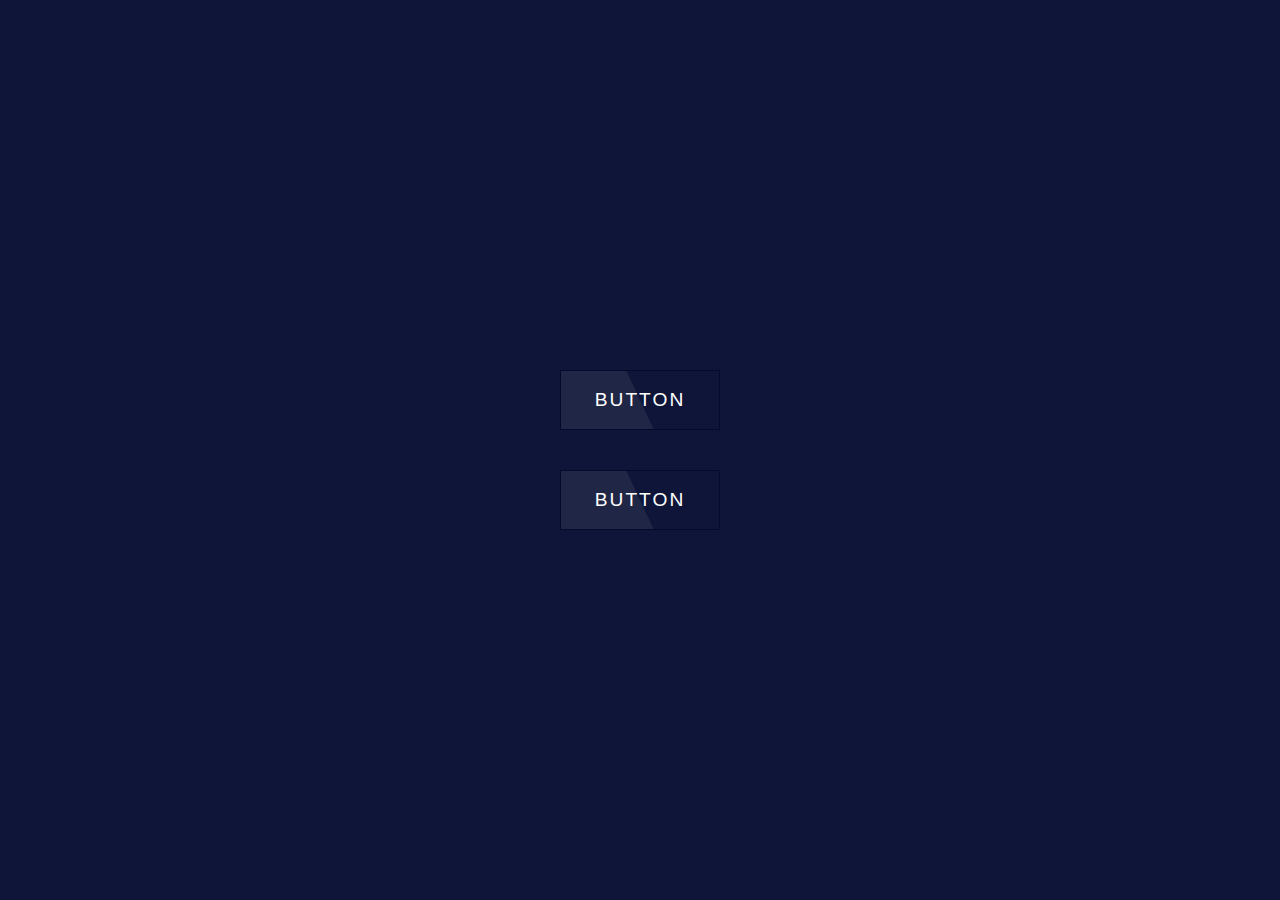
<file: Creative CSS Button Hover Effects/index.html>
<!DOCTYPE html>
<html lang="en">
<head>
    <meta charset="UTF-8">
    <meta http-equiv="X-UA-Compatible" content="IE=edge">
    <meta name="viewport" content="width=device-width, initial-scale=1.0">
    <link rel="stylesheet" href="style.css" type="text/css">
    <title>Creative CSS Button Hover Effects</title>
</head>
<body>

<div class="container">
    <a href="#">
        <span>Button</span>
    </a>
    <a href="#">
        <span>Button</span>
    </a>
</div>

</body>
</html>
</file>
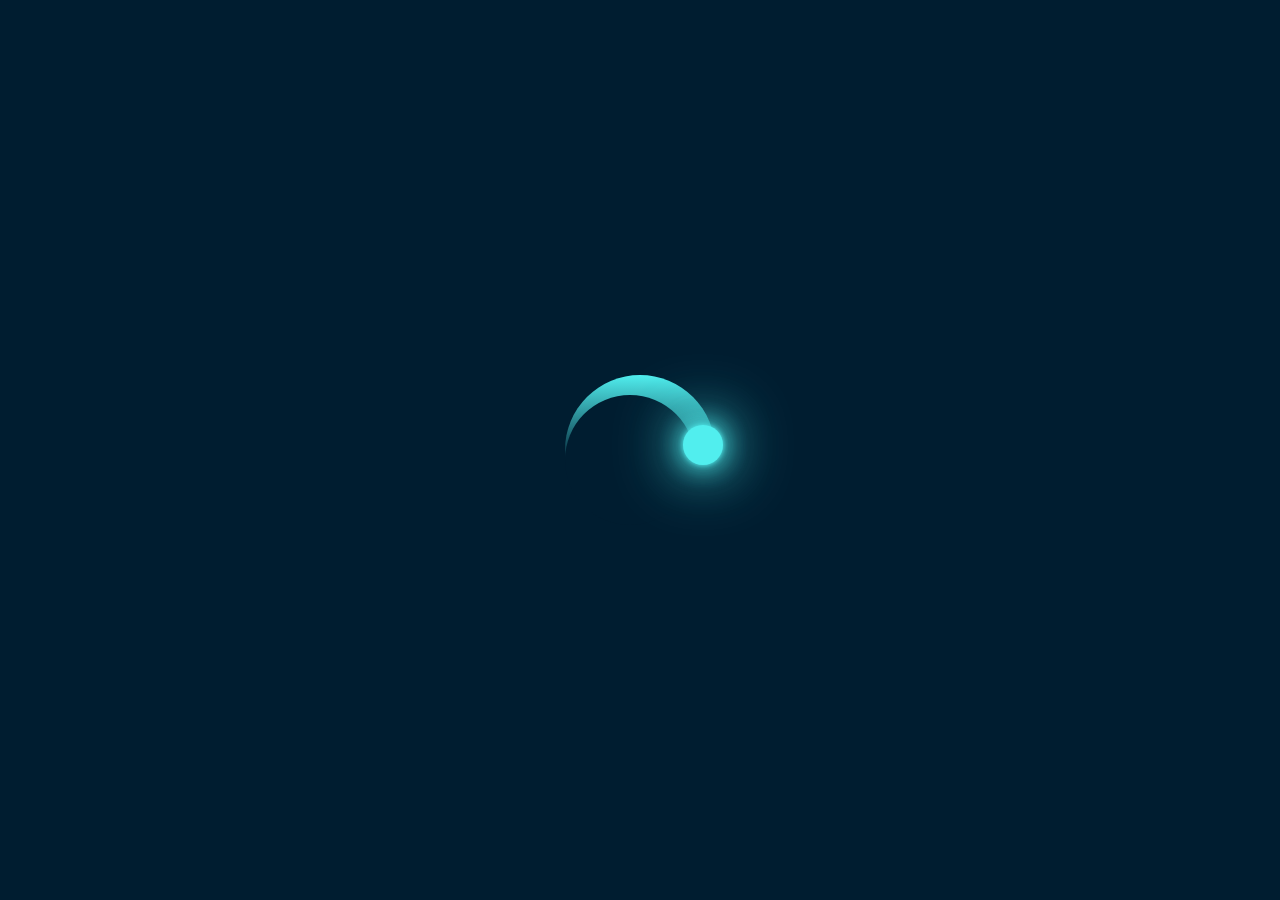
<file: Loader CSS Animation Effect/index.html>
<!DOCTYPE html>
<html lang="en">
<head>
    <meta charset="UTF-8">
    <link rel="stylesheet" href="style.css">
    <title>Loader CSS Animation Effect </title>
</head>
<body>
    <section>
        <div class="loader"></div>
    </section>
</body>
</html>
</file>
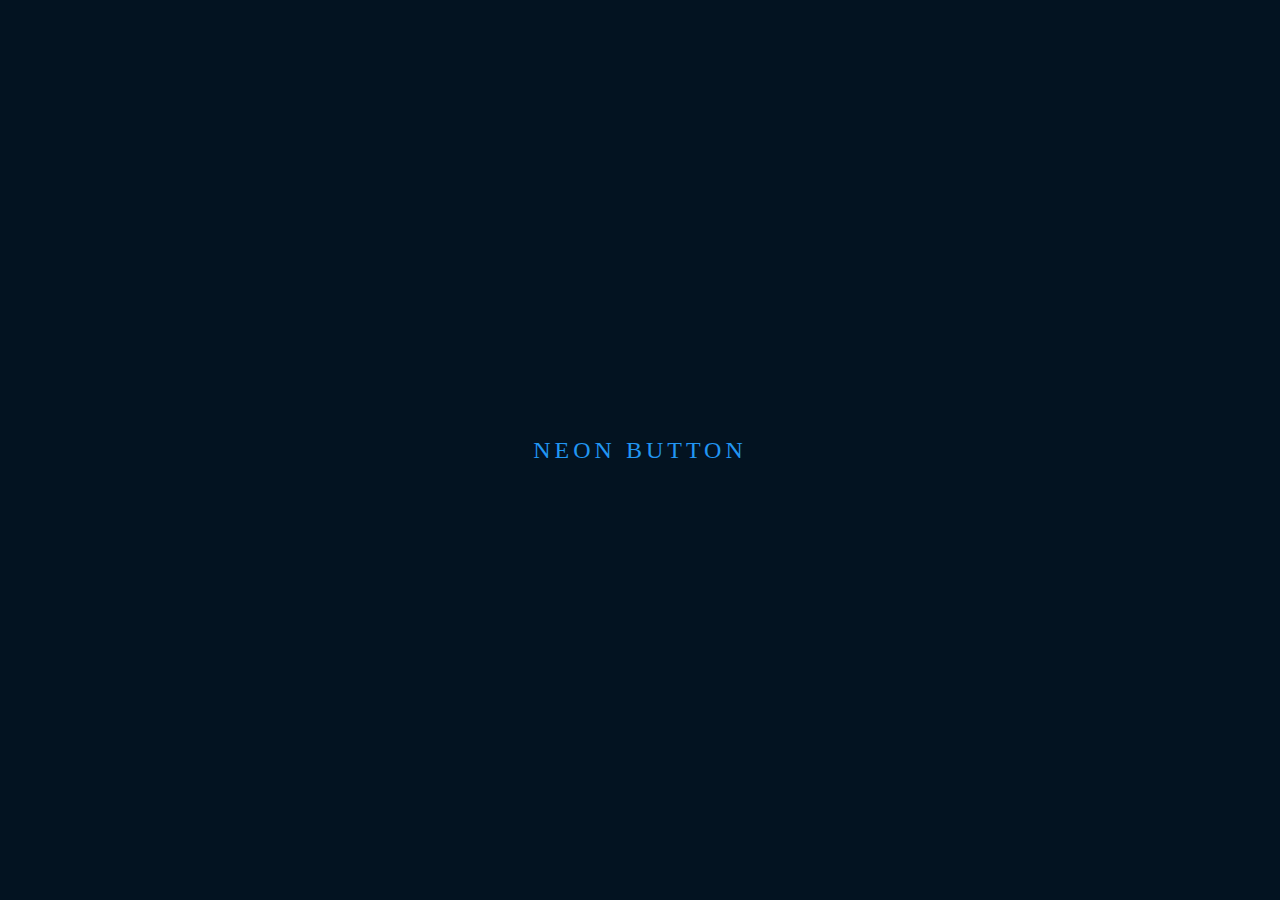
<file: Neon Light Button/index.html>
<!DOCTYPE html>
<html lang="en">
<head>
    <meta charset="UTF-8">
    <meta http-equiv="X-UA-Compatible" content="IE=edge">
    <meta name="viewport" content="width=device-width, initial-scale=1.0">
    <link rel="stylesheet" href="style.css" type="text/css">
    <title>Neon Light Button</title>
</head>
<body>

    <a href="#">
        <span></span>
        <span></span>
        <span></span>
        <span></span>
        Neon Button
    </a>

</body>
</html>
</file>
<file: Creative CSS Button Hover Effects/style.css>
*{
    margin: 0;
    padding: 0;
    box-sizing: border-box;
    font-family: Consolas, sans-serif;
}

body {
    display: flex;
    justify-content: center;
    align-items: center;
    min-height: 100vh;
    background: #0e1538;
}

.container {
    display: flex;
    justify-content: center;
    align-items: center;
    flex-direction: column;
}

.container a {
    position: relative;
    width: 160px;
    height: 60px;
    display: inline-block;
    background: #fff;
    margin: 20px;
}

.container a:before,
.container a:after {
    content: "";
    position: absolute;
    inset: 0;
    background: #f00;
    transition: 0.5;
}

.container a:nth-child(1):before,
.container a:nth-child(1):after {
    background: linear-gradient(45deg, #00ccff, #0e1538, #0e1538, #d400d4)
}

.container a:nth-child(2):before,
.container a:nth-child(2):after {
    background: linear-gradient(45deg, #ff075b, #0e1538, #0e1538, #1aff22)
}

.container a:hover:before {
    inset: -3px;
}

.container a:hover:after {
    inset: -3px;
    filter: blur(10px);
}

.container a span {
    position: absolute;
    top: 0;
    left: 0;
    width: 100%;
    height: 100%;
    display: inline-block;
    background: #0e1538;
    z-index: 10;
    display: flex;
    justify-content: center;
    align-items: center;
    font-size: 1.2em;
    text-transform: uppercase;
    letter-spacing: 2px;
    color: #fff;
    border: 1px solid #040a29;
    overflow: hidden;
}

.container a span::before {
    content: '';
    position: absolute;
    top: 0;
    left: -50%;
    width: 100%;
    height: 100%;
    background: rgba(255, 255, 255, 0.075);
    transform: skew(25deg);
}
</file>
<file: Loader CSS Animation Effect/style.css>
* {
    margin: 0;
    padding: 0;
    box-sizing: border-box;
}

section {
    display: flex;
    justify-content: center;
    align-items: center;
    min-height: 100vh;
    background: #001d30;
    animation: changeBg 5s linear infinite;
}

@keyframes changeBg {
    to {
        filter: hue-rotate(360deg);
    }
}

.loader {
    position: absolute;
    width: 150px;
    height: 150px;
    background: linear-gradient(to top, #001d30 40%, #51eeee);
    border-radius: 50%;
    animation: rotate 1s linear infinite;
}

@keyframes rotate {
    to {
        transform: rotate(360deg);
    }
}

.loader::before {
    content: "";
    position: absolute;
    background: #001d30;
    inset: 20px 20px 0 0;
    border-radius: 50%;
}

.loader::after {
    content: "";
    position: absolute;
    top: 50px;
    right: -8px;
    width: 40px;
    height: 40px;
    background: #51eeee;
    border-radius: 50%;
    box-shadow: 0 0 5px #51eeee, 0 0 25px #51eeee, 0 0 50px #51eeee,
        0 0 75px #51eeee;
}
</file>
<file: Neon Light Button/style.css>
body {

    margin: 0;
    padding: 0;
    display: flex;
    justify-content: center;
    align-items: center;
    min-height: 100vh;
    background: #031321;
    font-family: Consolas;
}

a {
    position: relative;
    display: inline-block;
    padding: 15px 30px;
    color: #2196f3;
    text-transform: uppercase;
    letter-spacing: 4px;
    text-decoration: none;
    font-size: 24px;
    overflow: hidden;
    transition: 0.2s
}

a:hover {
    color: #255784;
    background: #2196f3;
    box-shadow: 0 0 10px #2196f3, 0 0 40px #2196f3, 0 0 80px #2196f3;
    transition-delay: 1s;

}

a span {
    position: absolute;
    display: block;
}

a span:nth-child(1) {
    top: 0;
    left: -100%;
    width: 100%;
    height: 2px;
    background: linear-gradient(90deg, transparent,#2196f3)
}

a:hover span:nth-child(1) {
    left: 100%;
    transition: 1s;
}

a span:nth-child(3) {
    bottom: 0;
    right: -100%;
    width: 100%;
    height: 2px;
    background: linear-gradient(270deg, transparent,#2196f3)
}

a:hover span:nth-child(3) {
    right: 100%;
    transition: 1s;
    transition-delay: 0.5s;
}

a span:nth-child(2) {
    top: -100%;
    right: 0;
    width: 2px;
    height: 100%;
    background: linear-gradient(180deg, transparent,#2196f3)
}

a:hover span:nth-child(2) {
    top: 100%;
    transition: 1s;
    transition-delay: 0.25s;
}

a span:nth-child(4) {
    bottom: -100%;
    left: 0;
    width: 2px;
    height: 100%;
    background: linear-gradient(360deg, transparent,#2196f3)
}

a:hover span:nth-child(4) {
    bottom: 100%;
    transition: 1s;
    transition-delay: 0.75s;
}
</file>
